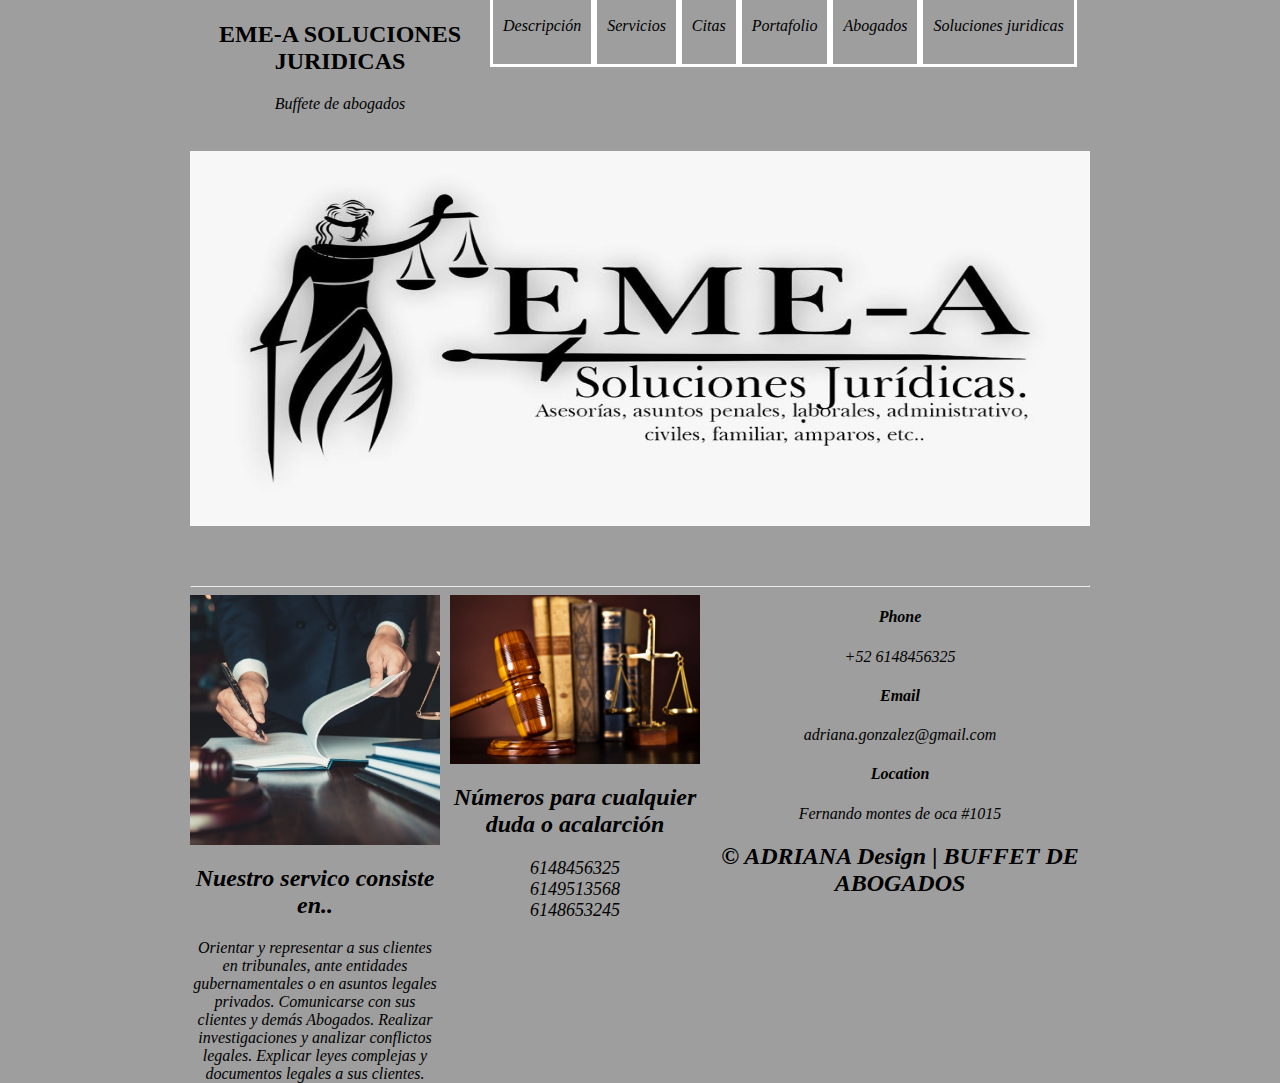
<file: index.html>
﻿<html>
  <head>
    <title> EME-A SOLUCIONES JURIDICAS </title>
       <link rel="stylesheet" type="text/CSS" href="CSS/estilo.css">
  </head>

    <body> 
      <bgcolor="#9E9E9E">
      <div id="principal">
         <header>
            <marquee direction="left">
            </marquee>
            <div id="logo">
               <h2><center> EME-A SOLUCIONES JURIDICAS </center></h2>
               <p><center><i><i> Buffete de abogados </i> </center> </p>
            </div>

            <nav class="menu">
               <ul>
                 <li><i><i><center><a href="Introducción.html">Descripción</a></li>
                 <li><i><i><center><a href="Servicios.html">Servicios</a></li>
                 <li><i><i><center><a href="Citas.html">Citas</a></li>
                 <li><i><i><center><a href="https://www.portafoliojuridico.com/">Portafolio</a></li>
                 <li><i><i><center><a href="https://abogados-chihuahua.com/">Abogados</a></li>
                 <li><i><i><center><a href="PROYECTO FINAL/index.html">Soluciones juridicas</a></li>
                 
               </ul>
            </nav>
         </header>
              <section id="sj">
            <img src="Imagenes/sj.jpeg" width="360%" height="250%" bottom="100%">
         </section>

         <section id="categorias">
             <section class="uno dos"></section>
             <section class="uno"></section>
         </section>
       </div>

    <hr>
               <section class="uno">
                 <img src="13.jpg" width="250" heigth="150">
                    <h2><center> Nuestro servico consiste en.. </center></h2>
                      <p>
                        <center>Orientar y representar a sus clientes en tribunales, ante entidades gubernamentales o en asuntos legales privados. Comunicarse con sus clientes y demás Abogados. Realizar investigaciones y analizar conflictos legales.
                        Explicar leyes complejas y documentos legales a sus clientes.</center>
                      </p>
               </section>

               <section class="uno dos">
                 <img src="12.jpg" width="250" heigth="150">
                    <h2><center> Números para cualquier duda o acalarción</center></h2>
                      <p><center> <Font face = "century gotic" color = "black" size = "4" > 
                           6148456325 <br/> 
                           6149513568 <br/>
                           6148653245 <br/> </font> </center> </p> <br/>
                      </p>
                 </section>

	<footer>
        <div class="contenedor-footer">
            <div class="content-foo">
                <h4><center>Phone</center></h4>
                <p><center>+52 6148456325</center>
                   </p>
            </div>
            <div class="content-foo">
                <h4><center>Email</center></h4>
                <p><center>adriana.gonzalez@gmail.com</center></p>
            </div>
            <div class="content-foo">
                <h4><center>Location</center></h4>
                <p><center>Fernando montes de oca #1015 </center></p>
            </div>
        </div>
        <h2 class="titulo-final"><center>&copy; ADRIANA Design | BUFFET DE ABOGADOS</center></h2>
    </footer>

	
  </body>
  </html>
</file>
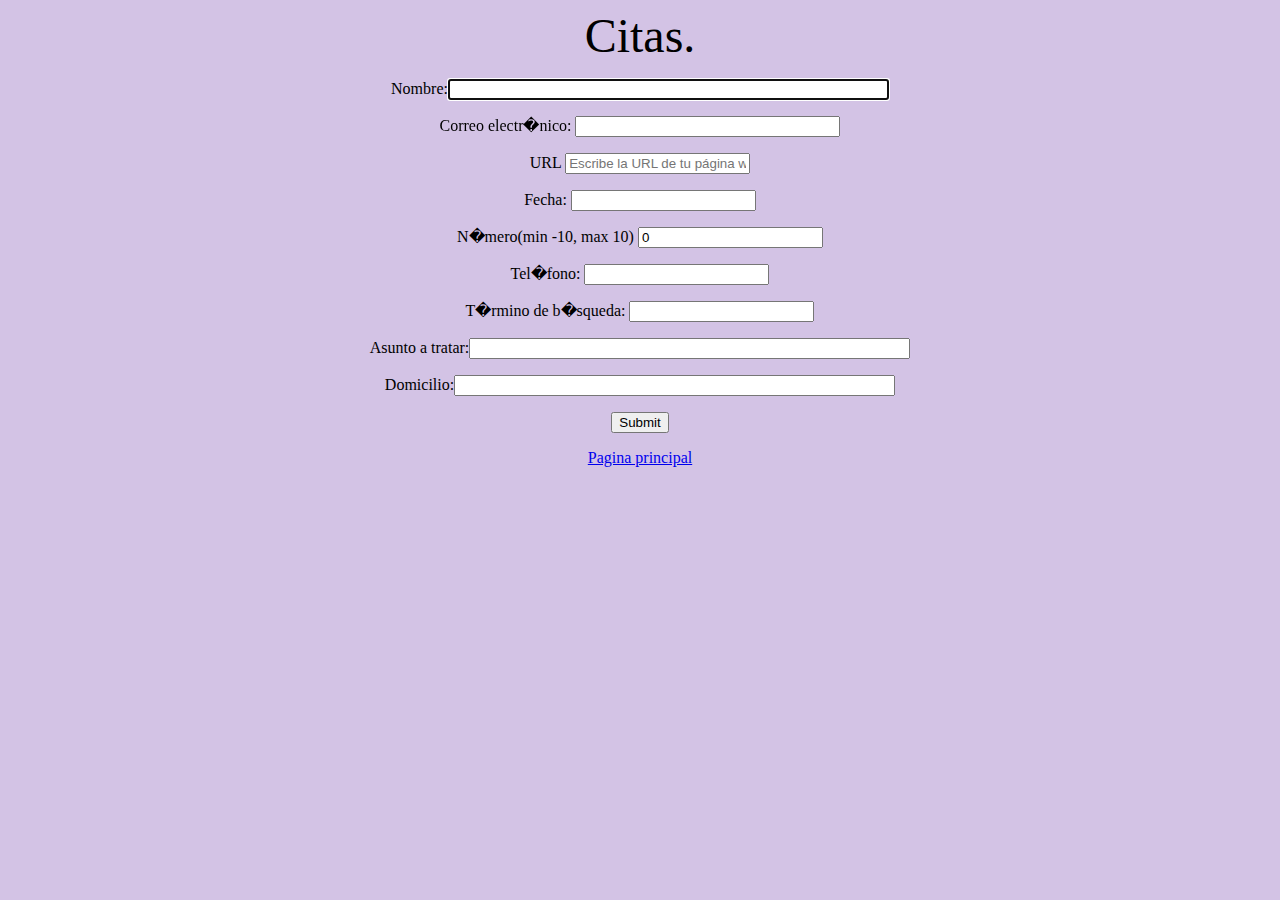
<file: Citas.html>
<html>
      <head>
             <title>Citas.</title>
      </head>
      <body bgcolor =#D3C3E5> <center>

               <p algin="left"> <font size="8">Citas.</font> </p>
               <form action= "glezzadriana84@gmail.com" method="get"> 
               <p> Nombre:<input type="text" name="name_control" size="52" autofocus required/> </p>
               <p> Correo electr�nico: <input type="email" name="email_control" size="30" required/> </p>
               <p> URL <input type="url" name="url_control" placeholder="Escribe la URL de tu p&aacute;gina web personal"/> </p> <p> Fecha: <input type-"date" name="date_control" /> </p>
               <p> N�mero(min -10, max 10) <input type="number" name="number_control" min="-10" max-"10" value="0"/> </p> 
               <p> Tel�fono: <input type="tel" name="tel_control" /> </p>
               <p> T�rmino de b�squeda: <input type="search " name="search_control"/></p> 
               <p> Asunto a tratar:<input type="text" name="name_control" size="52" autofocus required/> </p>
               <p> Domicilio:<input type="text" name="name_control" size="52" autofocus required/> </p>
              <p> <input type="submit" name="ENVIAR"/></p>
     </form>
     </body>
     
     <a href="index.html">Pagina principal</a><br/><br/>


</html>
</file>
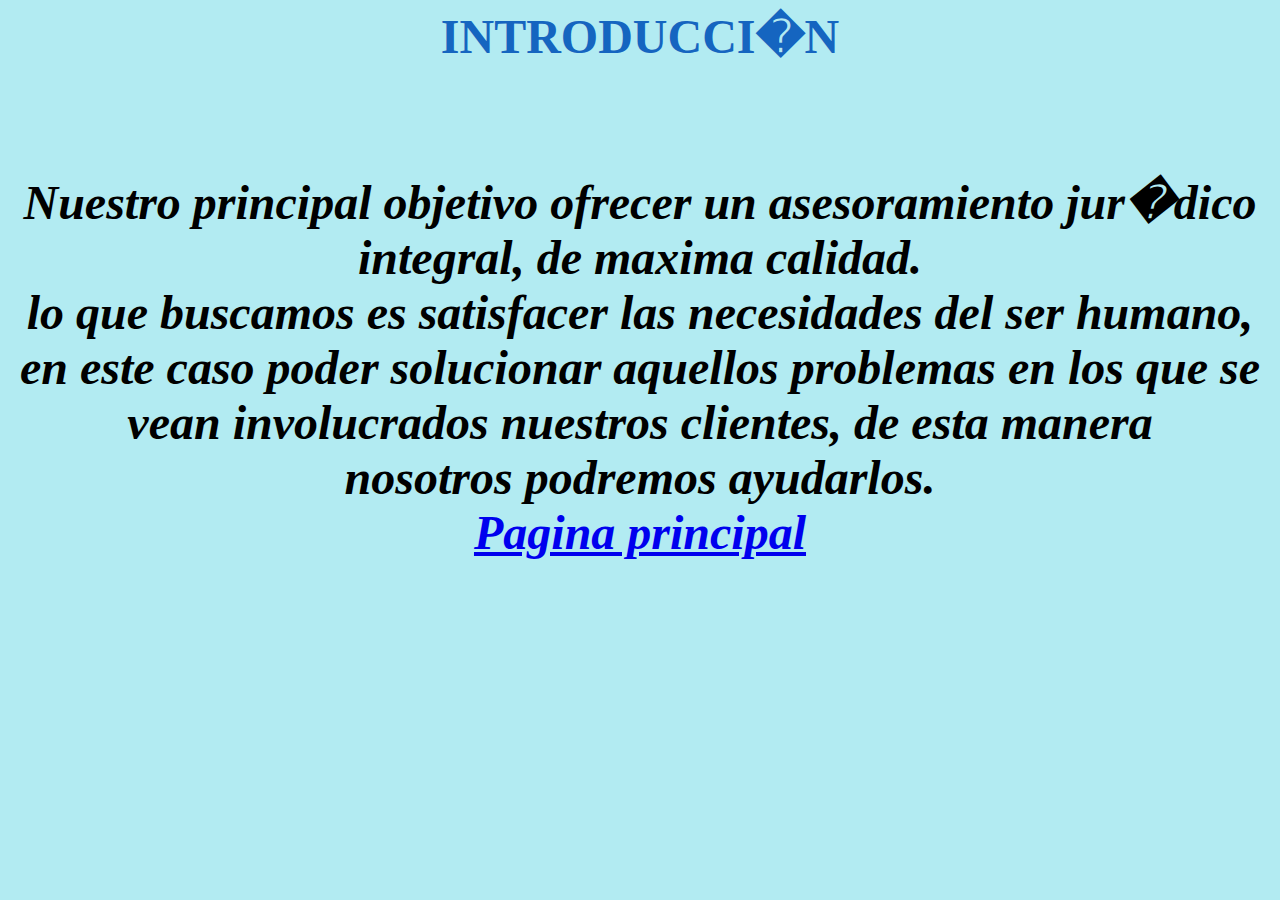
<file: Introducción.html>
<html>
  <head>
    <title> Introducci�n </title>
  </head>
  <body bgcolor =#B2EBF2>
  <b> <center> <font color="#1565C0" size="50" face="ms"sans serif"> INTRODUCCI�N <br/> </center>
        <br/>
        <center> <font color="black" size="14"> <i><i> <br/>
         Nuestro principal objetivo ofrecer un asesoramiento jur�dico integral, de maxima calidad. <br/>
         lo que buscamos es satisfacer las necesidades del ser humano, en este caso poder solucionar aquellos problemas 
         en los que se vean involucrados nuestros clientes, de esta manera <br/>
         nosotros podremos ayudarlos. <br/> </center>

         

</body>
        <center>  <a href="index.html">Pagina principal </a> <br/><br/> </center>
 
</html>
</file>
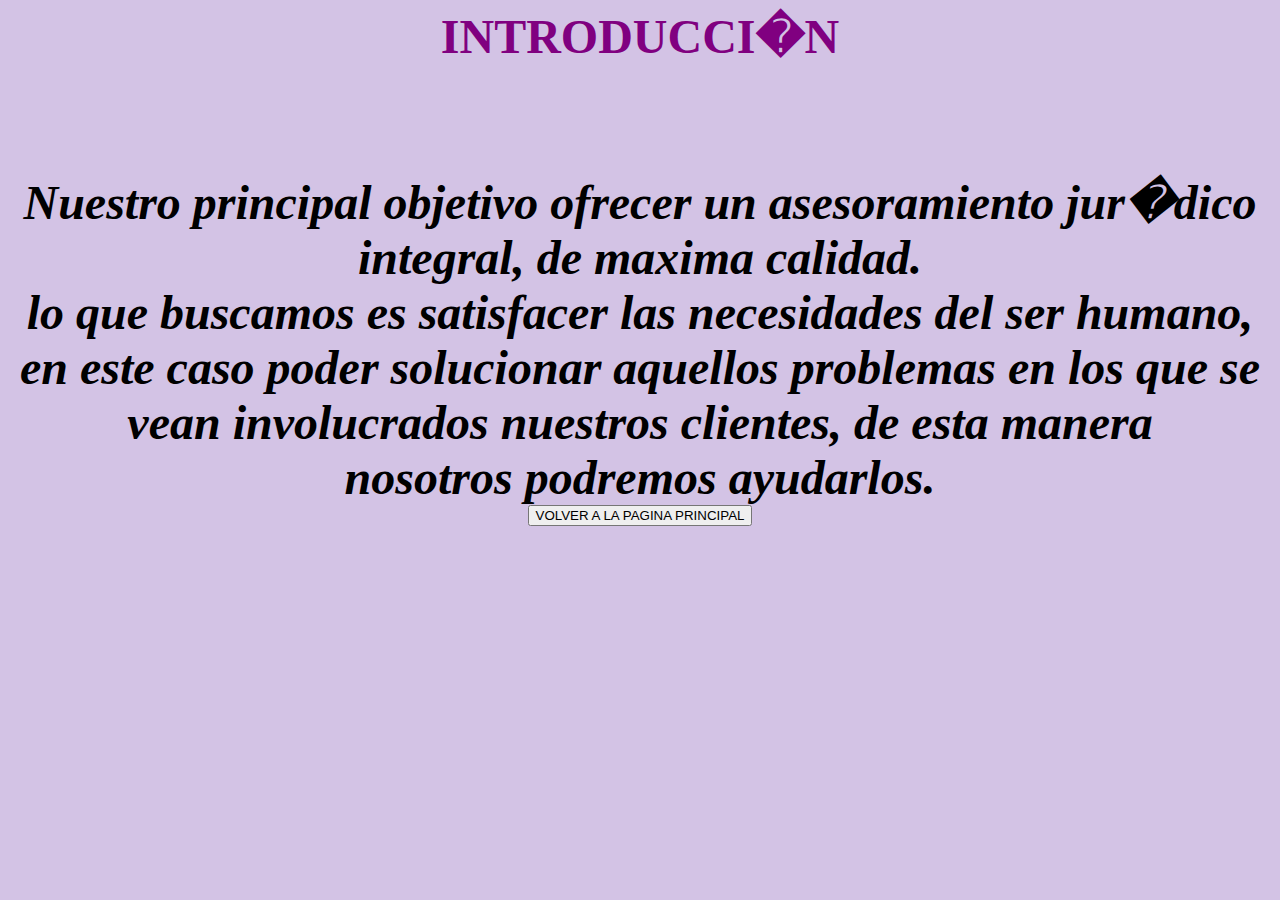
<file: PROYECTO FINAL/adriana2/Introducción.html>
<html>
  <head>
    <title> Introducci�n </title>
  </head>
  <body bgcolor =#D3C3E5>
  <b> <center> <font color="purple" size="50" face="ms"sans serif"> INTRODUCCI�N <br/> </center>
        <br/>
        <center> <font color="black" size="14"> <i><i> <br/>
         Nuestro principal objetivo ofrecer un asesoramiento jur�dico integral, de maxima calidad. <br/>
         lo que buscamos es satisfacer las necesidades del ser humano, en este caso poder solucionar aquellos problemas 
         en los que se vean involucrados nuestros clientes, de esta manera <br/>
         nosotros podremos ayudarlos. <br/> </center>

         

</body>
   
 <a href="../index.html">
<center><input name="boton" type="submit" value="VOLVER A LA PAGINA PRINCIPAL"> </center></a>
</html>
</file>
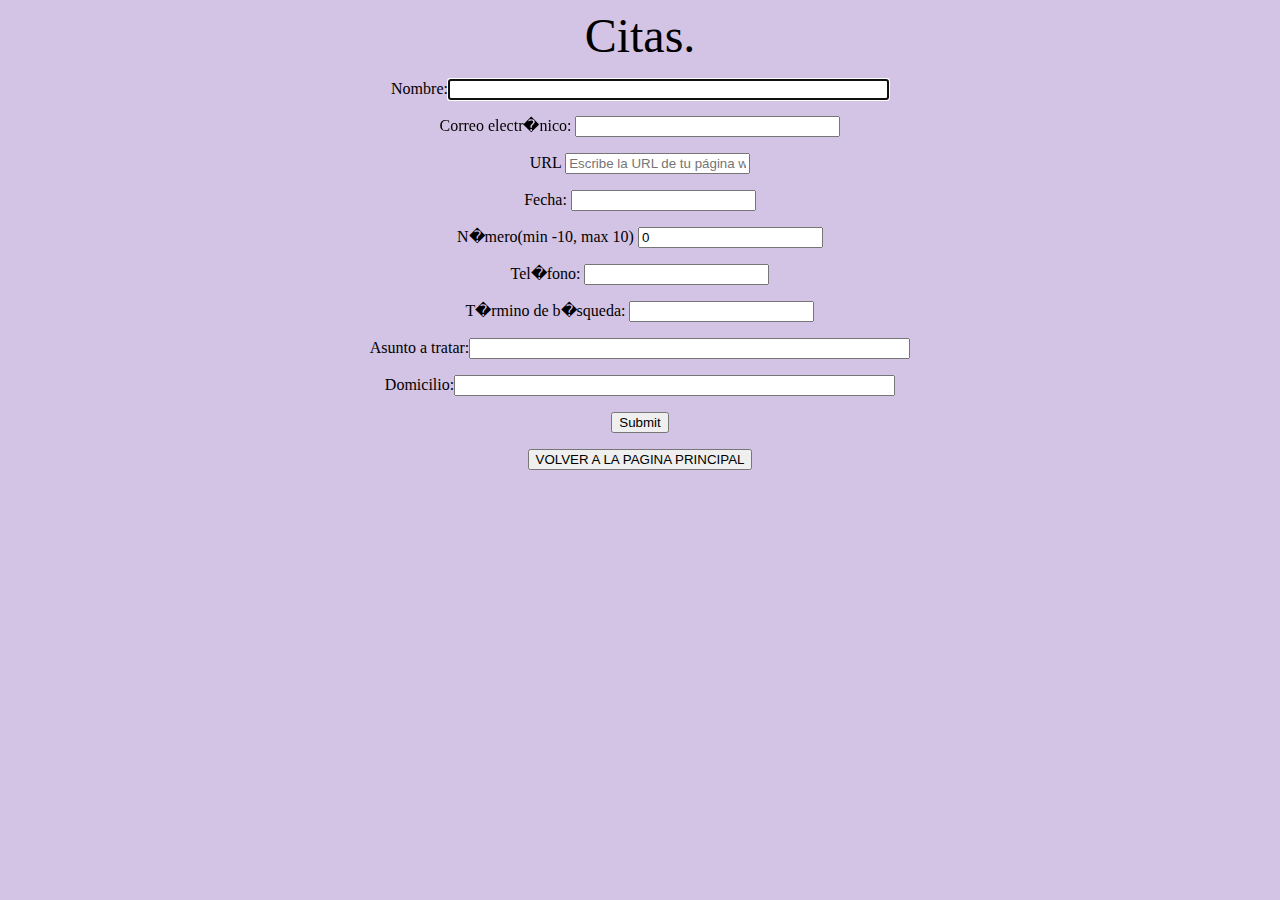
<file: PROYECTO FINAL/citas/Citas.html>
<html>
      <head>
             <title>Citas.</title>
      </head>
      <body bgcolor =#D3C3E5> <center>

               <p algin="left"> <font size="8">Citas.</font> </p>
               <form action= "glezzadriana84@gmail.com" method="get"> 
               <p> Nombre:<input type="text" name="name_control" size="52" autofocus required/> </p>
               <p> Correo electr�nico: <input type="email" name="email_control" size="30" required/> </p>
               <p> URL <input type="url" name="url_control" placeholder="Escribe la URL de tu p&aacute;gina web personal"/> </p> <p> Fecha: <input type-"date" name="date_control" /> </p>
               <p> N�mero(min -10, max 10) <input type="number" name="number_control" min="-10" max-"10" value="0"/> </p> 
               <p> Tel�fono: <input type="tel" name="tel_control" /> </p>
               <p> T�rmino de b�squeda: <input type="search " name="search_control"/></p> 
               <p> Asunto a tratar:<input type="text" name="name_control" size="52" autofocus required/> </p>
               <p> Domicilio:<input type="text" name="name_control" size="52" autofocus required/> </p>
              <p> <input type="submit" name="ENVIAR"/></p>
     </form>
     </body>
     
    <a href="../index.html">
<center><input name="boton" type="submit" value="VOLVER A LA PAGINA PRINCIPAL"> </center></a>


</html>
</file>
<file: CSS/estilo.css>
body
{
     width: 900px;
      height: 250px;
      border: 1px solid #0000;
      margin: auto;
      background-color:#9E9E9E;
    }  
 
    #logo{
        width: 300px;
        height: 150px;
        border: 0px solid #fff;
        float: left;
    }

    .menu ul{}
    
    .menu ul li{
        list-style: none;
        float: left;
}

    .menu ul li a{
        text-decoration: none;
        padding: 30px 50px;
        border: 1px solid #ccc;
        color: #000;
        
}
    .menu ul li a{
        text-decoration: none;
        padding: 30px 10px;
        border: 3px solid white;
        color:#000;
}
   
    .menu ul li a:hover{
        background: #424242;
        color: #FFFFFF;
        transition: background 1s, color 1s;
}

#sj{
    margin-top: 1px;
    width: 250px;
    height: 150px;
   
}

  #categorias{
     width: 900px;
     height: auto; overflow: hidden;
     border: 0px solid;
     margin-top: 10px;
}

 .uno{
    width: 250px;
    height: 400px;
    border: 0px solid;  
    float: left;
}

 .dos{
    margin-left: 10px;
    margin-right: 10px;
}

.contenedor {
    padding: 60px 0;
    width: 90%;
    max-width: 1000px;
    margin: auto;
    overflow: hidden;
}
</file>
